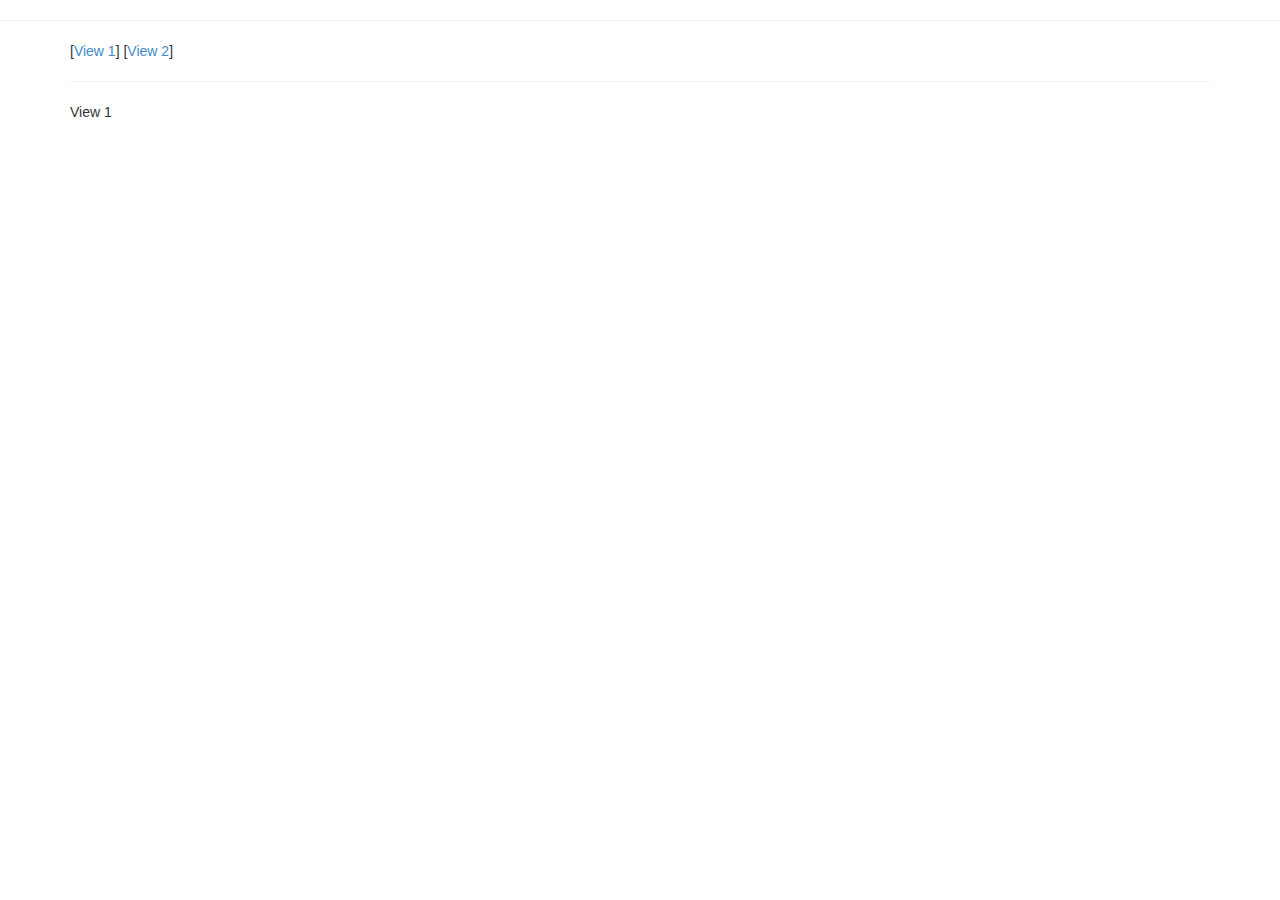
<file: index.html>
<!doctype html>
<html>
    <head>
        <meta charset="utf-8">
        <meta http-equiv="X-UA-Compatible" content="IE=edge">
        <title>Routes</title>
        <link rel="stylesheet" href="styles/bootstrap3/css/bootstrap.css">
        <link rel="stylesheet" href="styles/main.css">
    </head>

    <body>
        <hr>
        <div ng-app="routeApp" class="container" >
            [<a href="/view1">View 1</a>] [<a href="/view2">View 2</a>]
            <hr/>
            <div ng-view=""></div>
        </div>
        <script src="scripts/angular.js"></script>
        <script src="scripts/angular-route.js"></script>
        <script src="scripts/routes.js"></script>
    </body>
</html>
</file>
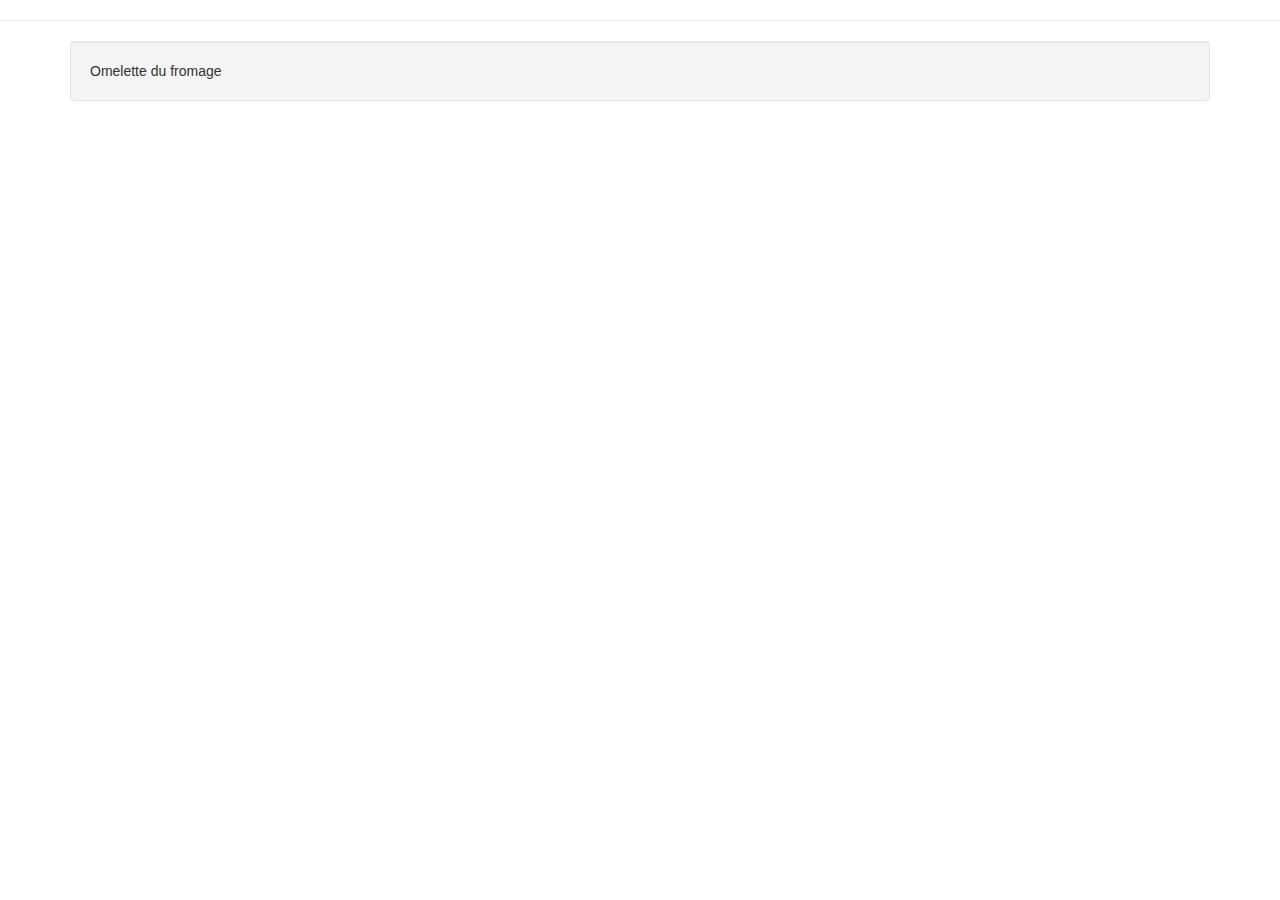
<file: 6.directives.html>
<!doctype html>
<html>
    <head>
        <meta charset="utf-8">
        <meta http-equiv="X-UA-Compatible" content="IE=edge">
        <title>Directives</title>
        <link rel="stylesheet" href="styles/bootstrap3/css/bootstrap.css">
        <link rel="stylesheet" href="styles/main.css">
    </head>

    <body>
        <hr>

       <div ng-app="dexterApp">
            <div class="container">
                <div class="well">

                    <dexter />
                    
                </div>
            </div>
       </div>

        <script src="scripts/angular.js"></script>
        <script src="scripts/dexter.js"></script>
    </body>
</html>
</file>
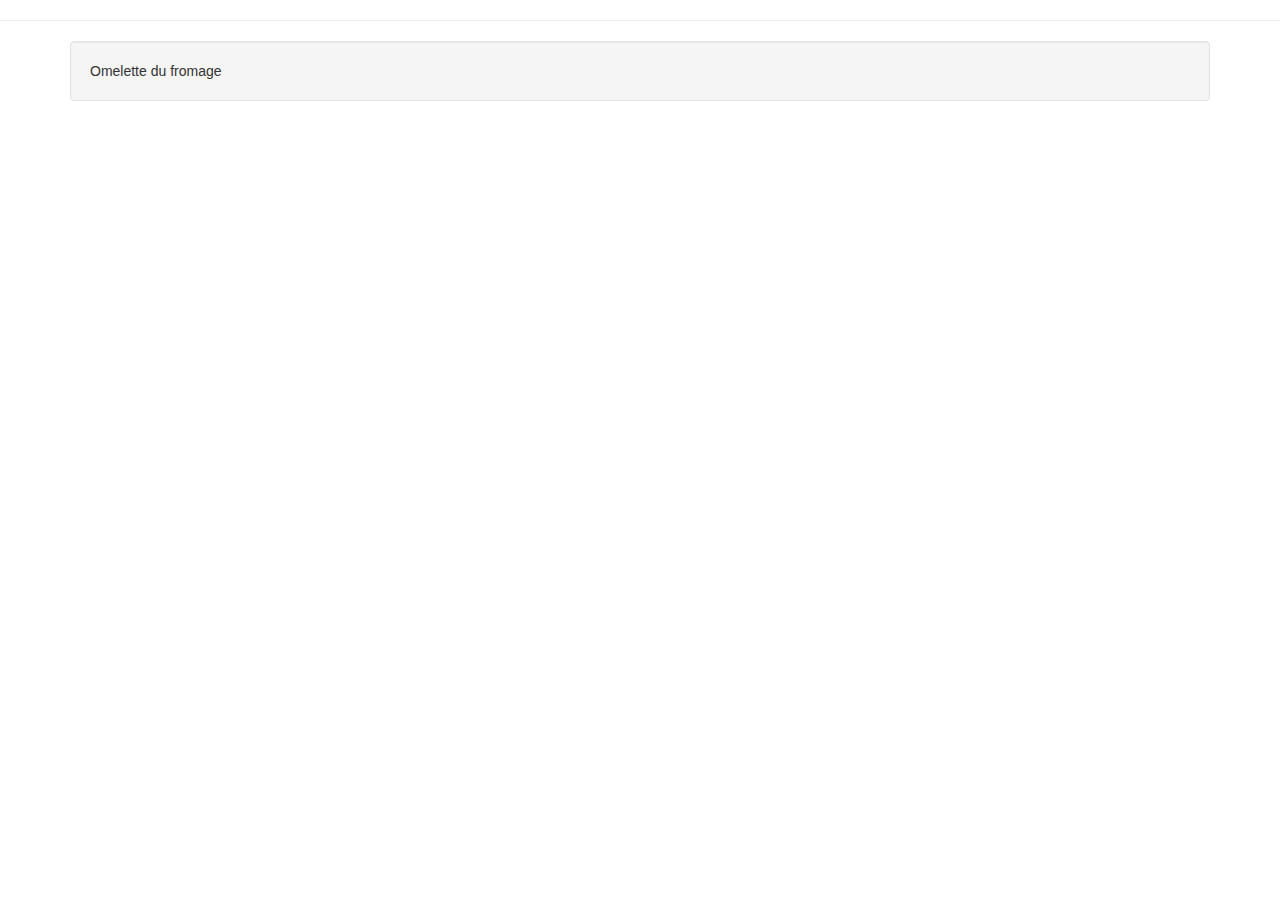
<file: 7.directives-transclude.html>
<!doctype html>
<html>
    <head>
        <meta charset="utf-8">
        <meta http-equiv="X-UA-Compatible" content="IE=edge">
        <title>Directives</title>
        <link rel="stylesheet" href="styles/bootstrap3/css/bootstrap.css">
        <link rel="stylesheet" href="styles/main.css">
    </head>

    <body>
        <hr>
       <div ng-app="dexterApp">

            <div class="container">
                <dexter>Omelette du fromage</dexter>
            </div>
       </div>

        <script src="scripts/angular.js"></script>
        <script src="scripts/dexter-transclude.js"></script>
    </body>
</html>
</file>
<file: styles/main.css>
.red {
	color: #f00;
}

.green {
	color: #0f0;
}
</file>
